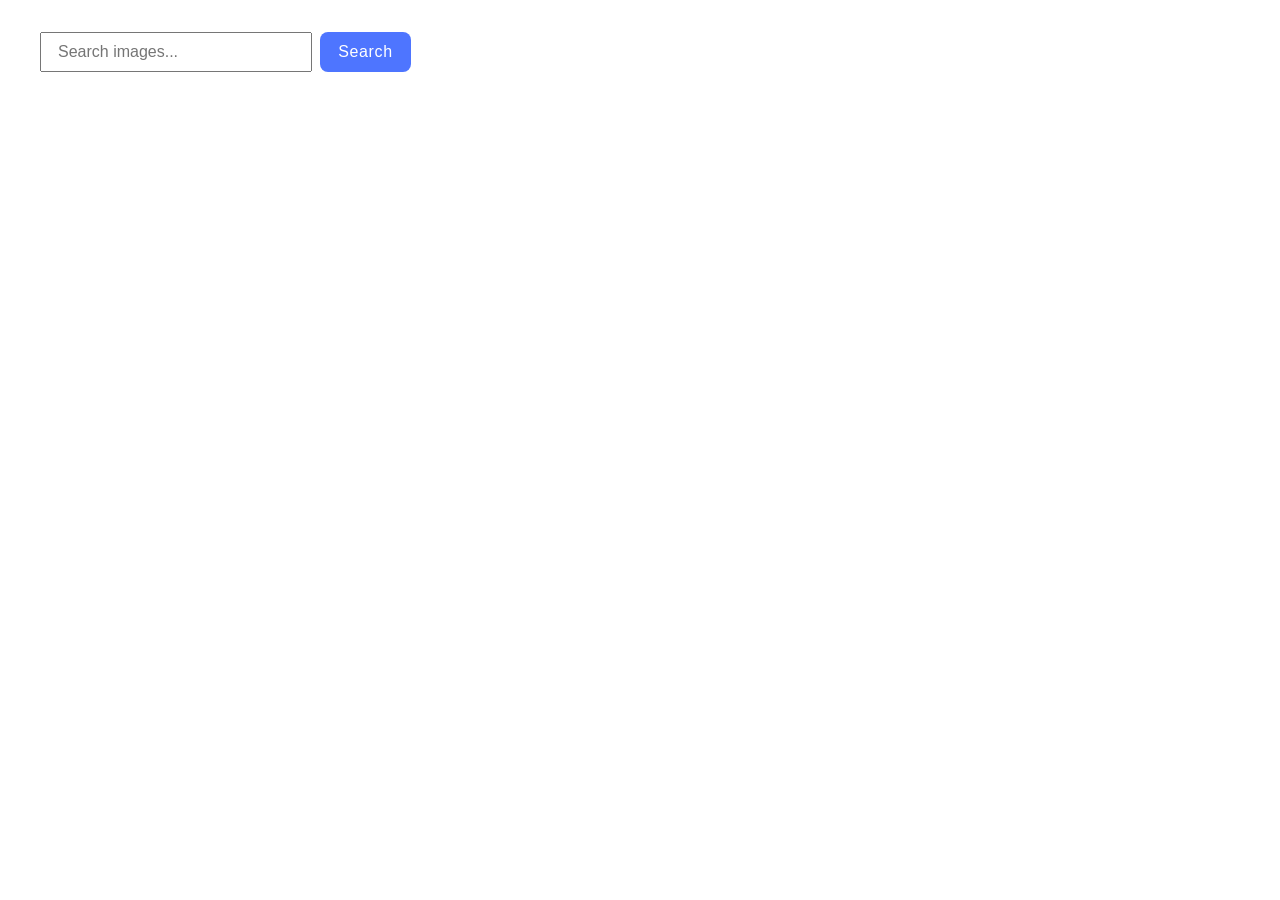
<file: src/index.html>
<!DOCTYPE html>
<html lang="en">
  <head>
    <meta charset="UTF-8" />
    <link rel="icon" type="image/svg+xml" href="/favicon.svg" />
    <meta name="viewport" content="width=device-width, initial-scale=1.0" />
    <title>Vanilla App Template</title>
    <link rel="stylesheet" href="./css/styles.css" />
  </head>
  <body>
    <main>
      <div class="container">
        <form class="form">
          <label>
            <input
              class="form-input"
              type="text"
              name="search-text"
              placeholder="Search images..."
              required
            />
          </label>
          <button class="form-button" type="submit">Search</button>
        </form>
        <ul class="gallery"></ul>
        <div class="loader-wrapper hidden">
          <span class="loader"></span>
        </div>
        <button class="loader-button is-hidden" type="submit">Load more</button>
      </div>
    </main>

    <script type="module" src="./js/pixabay-api.js"></script>
    <script type="module" src="./js/render-functions.js"></script>
    <script type="module" src="./main.js"></script>
  </body>
</html>
</file>
<file: src/css/styles.css>
/**
  |============================
  | include css partials with
  | default @import url()
  |============================
*/
/* Common styles */
@import url('./reset.css');
@import url('./base.css');
@import url('./container.css');
@import url('./animations.css');


@import url('./loader.css');
@import url('./gallery.css');
@import url('./form.css');
</file>
